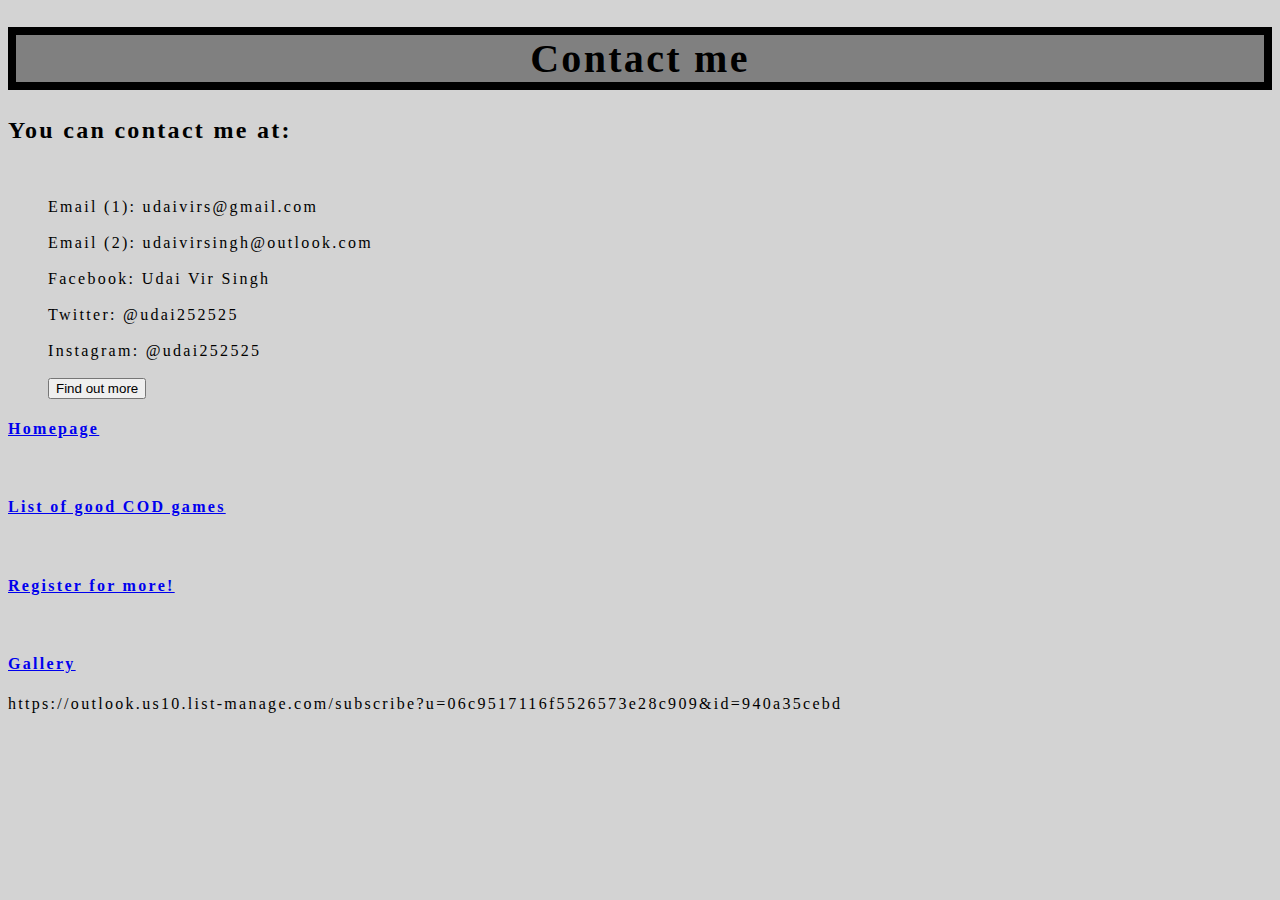
<file: Contact.html>
<!DOCTYPE html>
<html>
<head>
	<title>Contact me</title>
	<link rel="stylesheet" type="text/css" href="mystyleCONTACT.css">
</head>
<body>
	<h1>Contact me</h1>
	<h2>You can contact me at:</h2>
<br>
<ul>
	<li>Email (1): udaivirs@gmail.com</li><br>
	<li>Email (2): udaivirsingh@outlook.com</li><br>
	<li>Facebook: Udai Vir Singh</li><br>
	<li>Twitter: @udai252525</li><br>
	<li>Instagram: @udai252525</li><br>

<a href="https://mailchi.mp/df1d077aeddf/cod-opinions-sign-up"><button class="button">Find out more</button></a>

</ul>
<a href="index.html"><h4>Homepage</h4></a><br>
<a href="Hyperlink.html"><h4>List of good COD games</h4></a><br>
<a href="Register.html"><h4>Register for more!</h4></a><br>
<a href="Gallery.html"><h4>Gallery</h4></a>
</body>
</html>

https://outlook.us10.list-manage.com/subscribe?u=06c9517116f5526573e28c909&id=940a35cebd
</file>
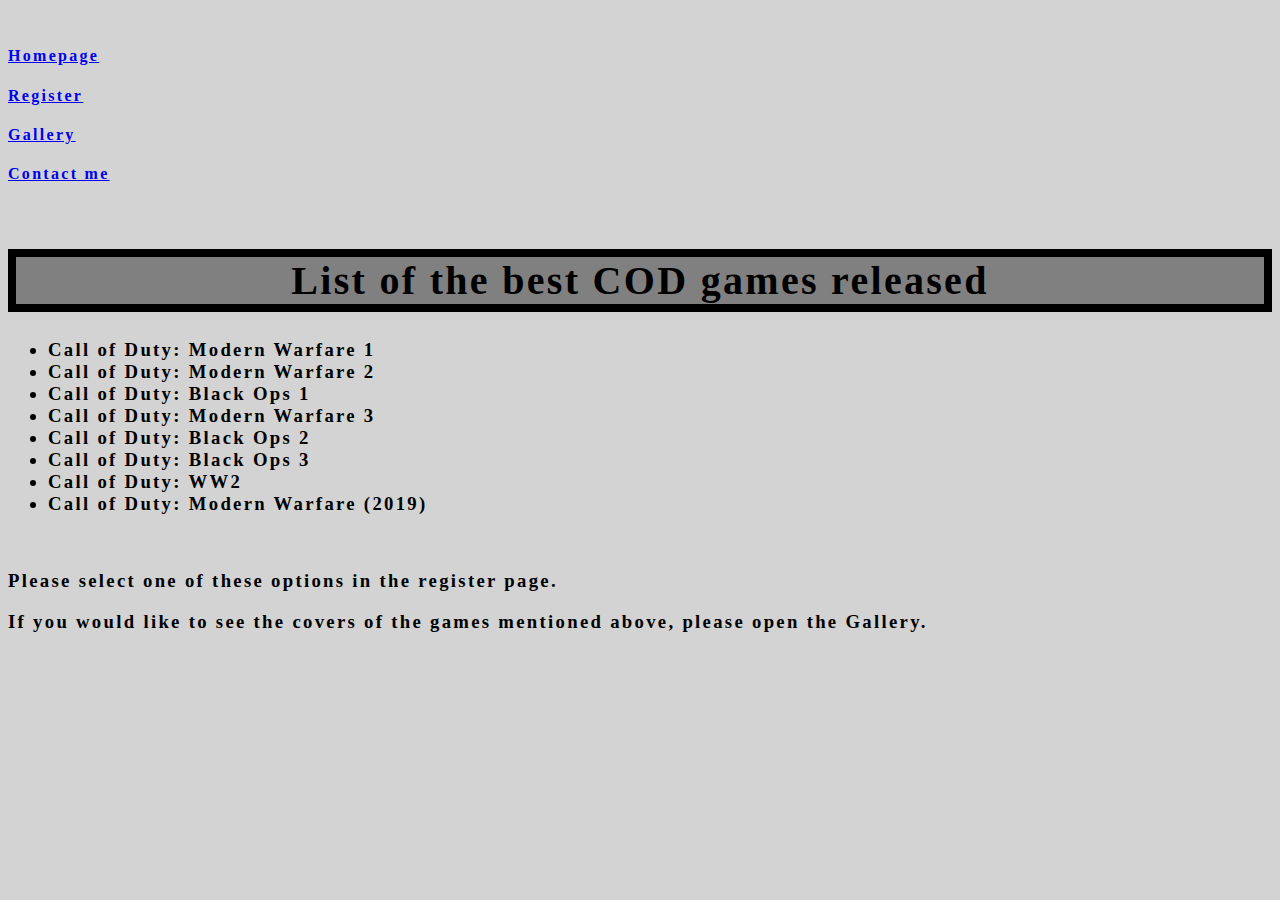
<file: Hyperlink.html>
<!DOCTYPE html>
<html>
<head>
	<title>COD OP: Good COD games</title>
	<link rel="stylesheet" type="text/css" href="mystyleHYPERLINK.css">
</head>
<body>
	<br>
	<a href="index.html"><p><h4>Homepage</h4></p></a>
<a href="Register.html"><p><h4>Register</h4></p>
	<a href="Gallery.html"><h4>Gallery</h4></a>
<a href="Contact.html"><h4>Contact me</h4></a>
	<br>
	<h1>List of the best COD games released</h1>
	<ul>
		<h3><li>Call of Duty: Modern Warfare 1</li>
		<li>Call of Duty: Modern Warfare 2</li>
		<li>Call of Duty: Black Ops 1</li>
		<li>Call of Duty: Modern Warfare 3</li>
		<li>Call of Duty: Black Ops 2</li>
		<li>Call of Duty: Black Ops 3</li>
		<li>Call of Duty: WW2</li>
	    <li>Call of Duty: Modern Warfare (2019)</h3><br>
	</ul>
	<p><h3>Please select one of these options in the register page.</h3></p>
	<p><h3>If you would like to see the covers of the games mentioned above, please open the Gallery.</h3></p>

</body>
</html>
</file>
<file: mystyleCONTACT.css>
body{
	background-color: lightgrey;
	font-family: impact;
	letter-spacing: 2.3px;
}

h1{
	background-color: grey;
	color: black;
	border: 8px solid black;
	text-align: center;
	cursor: pointer;
	font-size: 40px
}

ul{
	list-style: none;
}

.button{
	padding: 15px 8px
	color: blue;
}
</file>
<file: mystyleHYPERLINK.css>
body{
	background-color: lightgrey;
	font-family: impact;
	letter-spacing: 2.3px;
}

h1{
	background-color: grey;
	color: black;
	border: 8px solid black;
	text-align: center;
	cursor: pointer;
	font-size: 40px
	}
</file>
